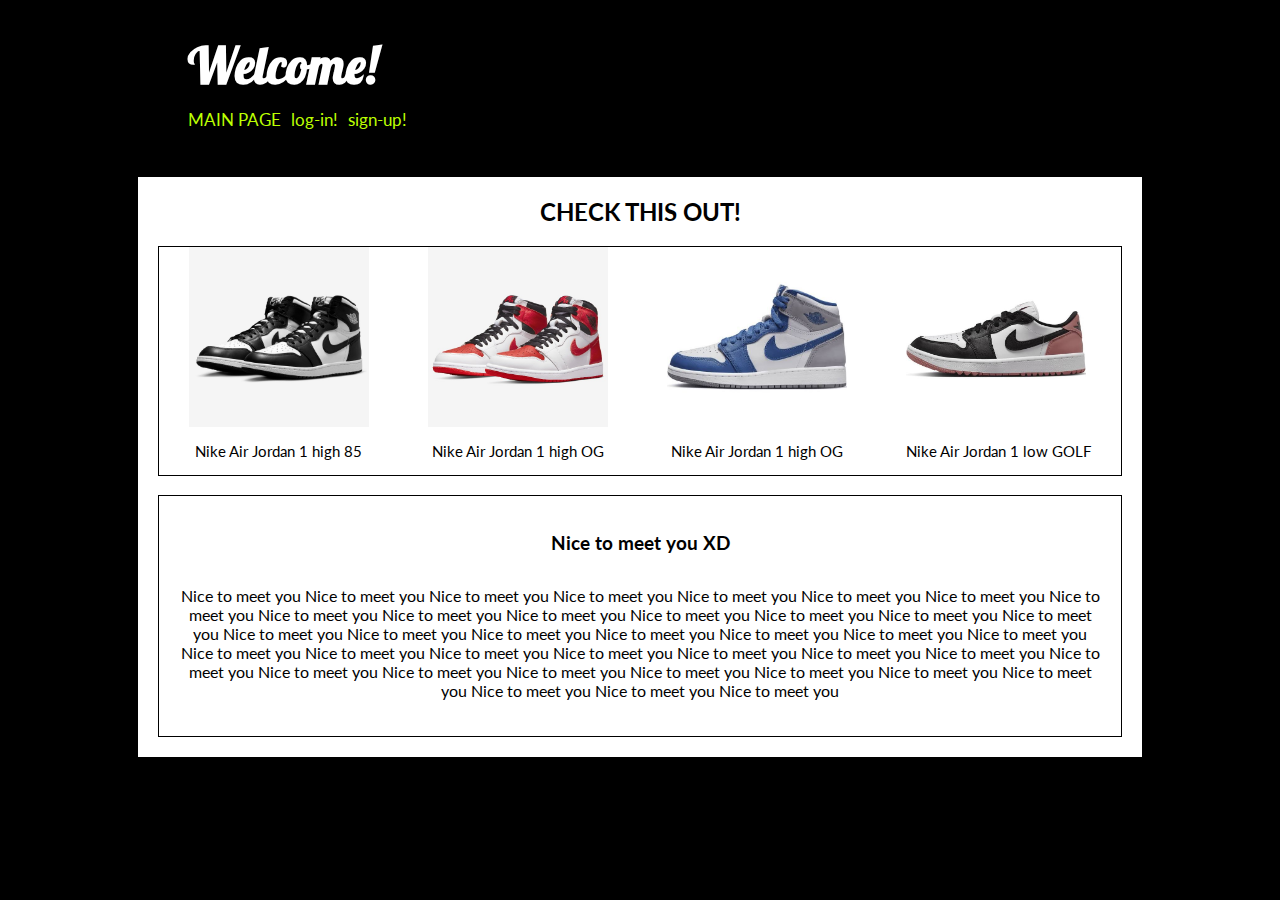
<file: LAB3/index.html>
<!DOCTYPE html>
<html>
    <link rel="stylesheet" type="text/css" href="main.css"/>
    <head>
        <meta charset="utf-8">
        <title>Welcome!</title>

        <link rel="preconnect" href="https://fonts.googleapis.com">
        <link rel="preconnect" href="https://fonts.gstatic.com" crossorigin>
        <link href="https://fonts.googleapis.com/css2?family=Lato:ital@1&family=Lobster&display=swap" rel="stylesheet">
    </head>

    <body>
        <h1 id= "h1">Welcome!</h1>
        <nav id = "nav" class="flexBox1">
            <ul>
                <li class="box"><a href = '#'>MAIN PAGE</a></li>
                <li class="box"><a href = 'login.html'>log-in!</a></li>
                <li class="box"><a href = 'signup.html'>sign-up!</a></li>
            </ul>
        </nav>

        <div class="flexBox2">
            <h2>CHECK THIS OUT!</h2>

            <div class="flexWTS">
                <div class="flexboxes">
                    <img class="image" src="jordan_black.JPG" alt="Nike Air Jordan 1 high 85">
                    <div class="overlay">
                        <p class="onimage">Nike Air Jordan 1 high 85</p>
                    </div>
                    <p>Nike Air Jordan 1 high 85</p>
                </div>

                <div class="flexboxes">
                    <img class="image" src="jordan_red.JPG" alt="Nike Air Jordan 1 high OG Heritage">
                    <div class="overlay">
                        <p class="onimage">Nike Air Jordan 1 high OG</p>
                    </div>
                    <p>Nike Air Jordan 1 high OG</p>
                </div>

                <div class="flexboxes">
                    <img class="image" src="jordan_blue.JPG" alt="Nike Air Jordan 1 high OG">
                    <div class="overlay">
                        <p class="onimage">Nike Air Jordan 1 high OG</p>
                    </div>
                    <p>Nike Air Jordan 1 high OG</p>
                </div>

                <div class="flexboxes">
                    <img class="image" src="jordan_salmon.JPG" alt="Nike Air Jordan 1 low GOLF">
                    <div class="overlay">
                        <p class="onimage">Nike Air Jordan 1 low GOLF</p>
                    </div>
                    <p>Nike Air Jordan 1 low GOLF</p>
                </div>
            </div>

            <div class="flexinfo">
                <p><big><b>Nice to meet you XD</b></big></p>
                <p> Nice to meet you Nice to meet you Nice to meet you Nice to meet you Nice to meet you Nice to meet you Nice to meet you Nice to meet you
                    Nice to meet you Nice to meet you Nice to meet you Nice to meet you Nice to meet you Nice to meet you Nice to meet you Nice to meet you
                    Nice to meet you Nice to meet you Nice to meet you Nice to meet you Nice to meet you Nice to meet you Nice to meet you Nice to meet you 
                    Nice to meet you Nice to meet you Nice to meet you Nice to meet you Nice to meet you Nice to meet you Nice to meet you Nice to meet you 
                    Nice to meet you Nice to meet you Nice to meet you Nice to meet you Nice to meet you Nice to meet you Nice to meet you Nice to meet you 
                </p>
            </div>
        </div>


    </body>
</html>
</file>
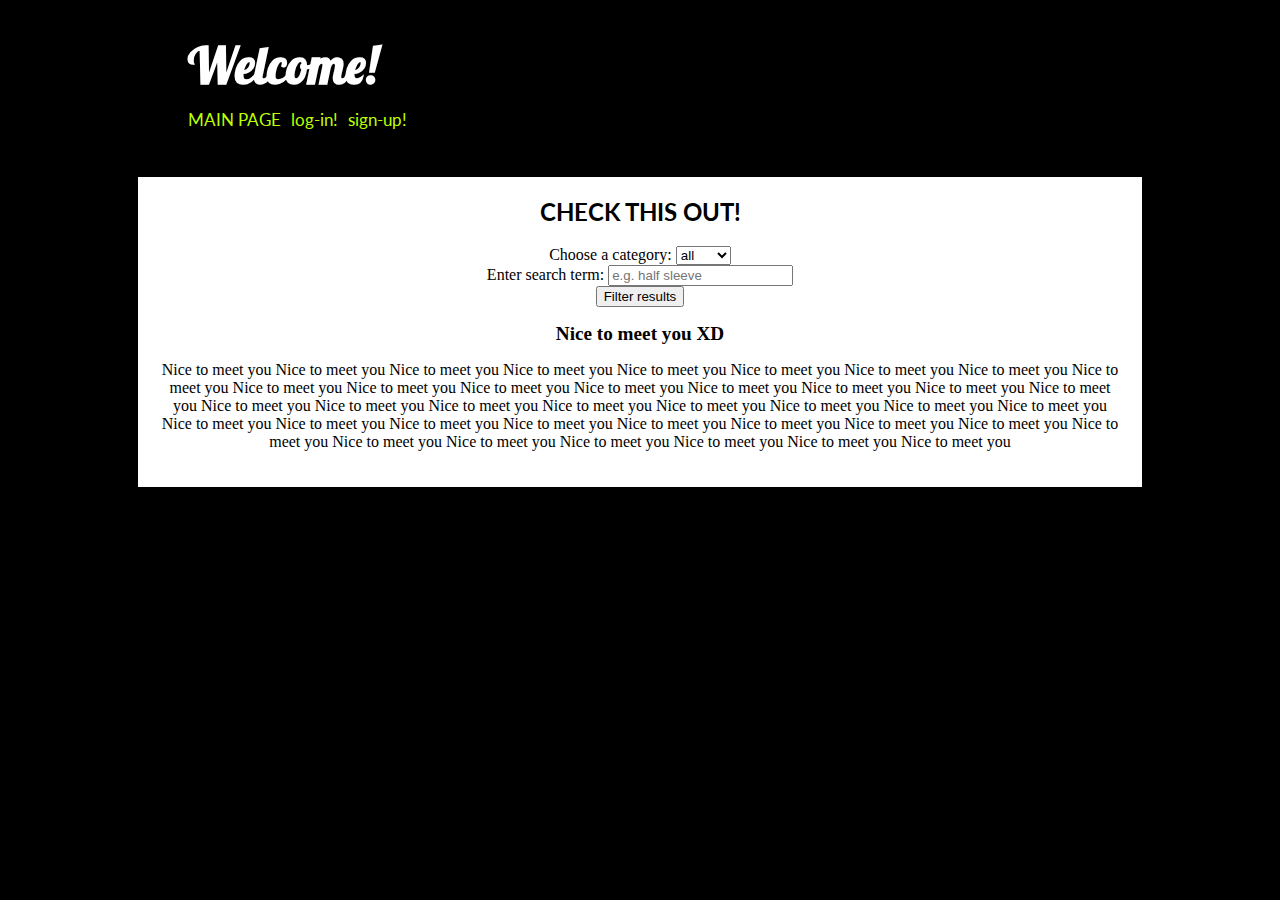
<file: LAB4_<2022148081>/index.html>
<!DOCTYPE html>
    <html lang="en-us">
        <head>
            <meta charset="utf-8">
            <meta name="viewport" content="width=device-width, initial-scale=1.0">
            <title>Welcome!</title>
            <link rel="preconnect" href="https://fonts.googleapis.com">
            <link rel="preconnect" href="https://fonts.gstatic.com" crossorigin>
            <link href="https://fonts.googleapis.com/css2?family=Lato:ital@1&family=Lobster&display=swap" rel="stylesheet">
            <link href="main.css" rel="stylesheet">

            <script>
                let a = 1;

                fetch('product.json')
                .then(response => response.json())
                .then(json => init(json))
                .catch(error => {
                    console.log('Error: ' + error)
                });

                let categorysorted = [];
                let realsorted = [];

                let recentcategory = '';
                let recentsearch = '';

                const category = document.querySelector('#category');
                const search = document.querySelector('#search');
                const button = document.querySelector('#button')
                const main = document.querySelector('#main')

                function setting(sth){ 
                    let type = category.value;
	                let name = '';

                    realsorted = sth;
                    update();
                    
                    searchwithname.addEventListener('click', categoryselect);

                    function categoryselect(ctgr){
                        ctgr.preventDefault();

                        categorysorted = [];
                        realsorted = [];

                        if (category.value === recentcategory && searchterm.value.trim() === recentsearch) {
                            return;
                        } else {
                            recentcategory = category.value;
                            recentsearch = searchterm.value.trim();
                            
                            if (category.value === 'All') {
                                categorysorted = sth;
                                productselect();
                            } else {
                                let lower_type = category.value.toLowerCase();
                                for (let i = 0; i < sth.length; i++) {
                                    if (sth[i].type === lower_type) {
                                        categorysorted.push(product[i]);
                                    }
                                }
                                productselect();
                            }
                        }
                    }
                }

                function productselect(){
                    if (search.value.trim() === ''){
                        realsorted = categorysorted;
                    }
                    else{
                        const lowercasesearch = search.value.trim().toLowerCase();
                        for (let i = 0; i < category_group.length; i++) {
                            if (category_group[i].name.indexOf(lower_term) !== -1) {
                                filter_group.push(category_group[i]);
                            }
                        }
                    }
                    update();
                }

                function update(){
                    while(main.firstChild){
                        main.removeChild(main.firstChild);
                    }

                    if (realsorted.length === 0){
                        const nothing = document.createElement('n');
                        nothing.textContent = 'Sorry, no resultsㅠㅠ)'
                        main.appendChild(nothing);
                    } else{
                        for (const sth of realsorted){
                            fetchimage();
                        }
                    }
                }
                
                function load () {
                    for (let i = (a - 1) * 6; i < a * 6; i++) {
                        if (i >= realsorted.length) {
                            break;
                        }
                        displayproduct(realsorted[i]);
                    }
                    if ((a - 1) * 6 >= realsorted.length) {
                        a = realsorted.length;
                    } else {
                        a = a + 1;
                    }
                }

                function displayproduct(sth) {
                    let url = sth.image;
                    
                    fetch(url)
                    .then(response => response.blob())
                    .then(blob => {
                        show(URL.createObjectURL(blob), sth.name, sth.price, sth.info);
                    })
                    .catch(error => {
                        console.log('Error: ' + error);
                    });
                }

                function show (imageURL, sthname, sthprice, sthinfo) {
                    const div = document.createElement('div');
                    const img = document.createElement('img');
                    
                    div.className = 'item_display';
                    div.id = sthname + '/' + sthprice + '/' + sthinfo;
                    div.addEventListener('click', explain);
                    
                    img.src = imageURL;
                    img.alt = sthname;
                    img.className = 'newitem';
                    
                    main.appendChild(div);
                    div.appendChild(img);
                }
            
                function explain (e) {
                    let targetID = e.target.parentNode.id;
                    let detaillist = targetID.split('/');
        
                    if (targetID.indexOf('explain-') === -1) {
                        e.target.parentNode.id = 'explain-' + targetID;
            
                        const detail = document.createElement('div');
                        detail.className = 'item_detail';
                        let str = '<br>이름: &nbsp;' + detaillist[0] + '<br><br>가격: &nbsp;' + detaillist[1] + ' 원<br><br>설명: &nbsp;' + detaillist[2];
                        detail.innerHTML = str;
                        document.getElementById(e.target.parentNode.id).appendChild(detail);
                    } else {
                        e.target.parentNode.id = targetID.substring(8);
                        let chk = document.getElementById(e.target.parentNode.id);
                        chk.removeChild(chk.childNodes[1]);
                    }
                }
            </script>
        </head>
        
        <body>
              <h1 id="h1">Welcome!</h1>
              <nav id = "nav" class="flexBox1">
                <ul>
                    <li class="box"><a href = '#'>MAIN PAGE</a></li>
                    <li class="box"><a href = 'login.html'>log-in!</a></li>
                    <li class="box"><a href = 'signup.html'>sign-up!</a></li>
                </ul>
            </nav>

            <div class="flexBox2">
                <h2>CHECK THIS OUT!</h2>
            <div>

              <aside>
                <form>
                  <div>
                    <label for="category">Choose a category:</label>
                    <select id="category">
                      <option selected>all</option>
                      <option>top</option>
                      <option>skirt</option>
                      <option>pants</option>
                      <option>dress</option>
                    </select>
                  </div>
                  <div>
                    <label for="searchTerm">Enter search term:</label>
                    <input type="text" id="search" placeholder="e.g. half sleeve">
                  </div>
                  <div>
                    <button>Filter results</button>
                  </div>
                </form>
              </aside>
              <main>
        
              </main>

              <div class="flexinfo">
                <p><big><b>Nice to meet you XD</b></big></p>
                <p> Nice to meet you Nice to meet you Nice to meet you Nice to meet you Nice to meet you Nice to meet you Nice to meet you Nice to meet you
                    Nice to meet you Nice to meet you Nice to meet you Nice to meet you Nice to meet you Nice to meet you Nice to meet you Nice to meet you
                    Nice to meet you Nice to meet you Nice to meet you Nice to meet you Nice to meet you Nice to meet you Nice to meet you Nice to meet you 
                    Nice to meet you Nice to meet you Nice to meet you Nice to meet you Nice to meet you Nice to meet you Nice to meet you Nice to meet you 
                    Nice to meet you Nice to meet you Nice to meet you Nice to meet you Nice to meet you Nice to meet you Nice to meet you Nice to meet you 
                </p>
            </div>
            </div>
        </body>
    </html>
</file>
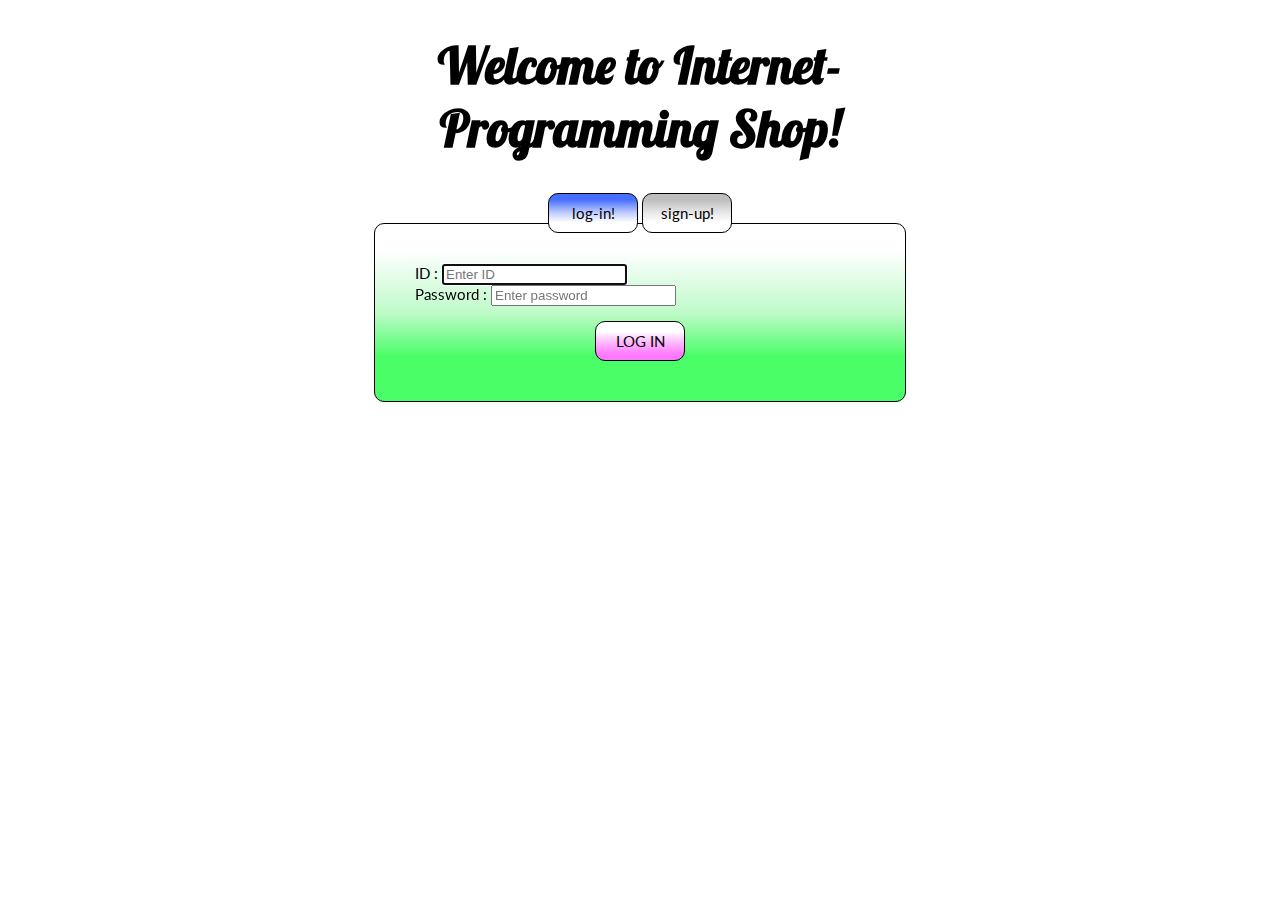
<file: LAB2/login.html>
<!DOCTYPE html>
<html>
    <link rel="stylesheet" type="text/css" href="main.css"/>
    <head>
        <meta charset="utf-8">
        <title>INTERNET-PROGRAMMING SHOP!</title>
        
        <link rel="preconnect" href="https://fonts.googleapis.com">
        <link rel="preconnect" href="https://fonts.gstatic.com" crossorigin>
        <link href="https://fonts.googleapis.com/css2?family=Lato:ital@1&family=Lobster&display=swap" rel="stylesheet">
    </head>

    <body>
        <h1>Welcome to Internet-<br>Programming Shop!</h1>

        <div>
            <button type = "button" id = "button2" onclick="location.href='login.html'">log-in!</button>
            <button type = "button" id = "button1" onclick="location.href='signup.html'">sign-up!</button>
        </div>

        <form>
            <p id ="real" class = "bground">
                <label>ID : 
                    <input name = "id" type = "text" placeholder="Enter ID" autocomplete="on" autofocus/>
                </label><br>

                <label>Password : 
                    <input name = "id" type = "text" placeholder="Enter password" autocomplete="on"/>
                </label><br>

                <button type = "button" id = "button5">LOG IN</button>
            </p>
        </form>
    </body>
</html>
</file>
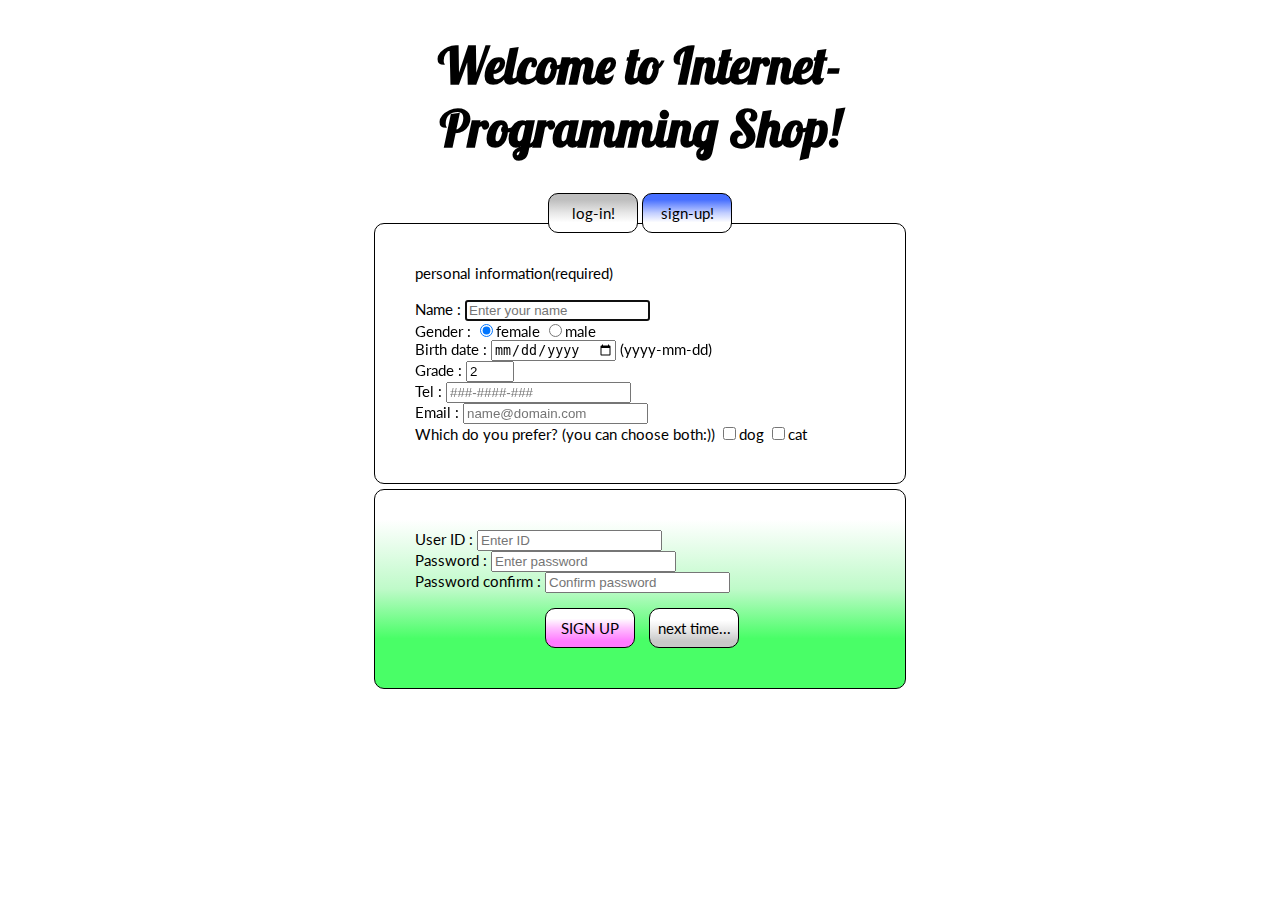
<file: LAB2/signup.html>
<!DOCTYPE html>
<html>
    <link rel="stylesheet" type="text/css" href="main.css"/>
    <head>
        <meta charset="utf-8">
        <title>INTERNET-PROGRAMMING SHOP!</title>
        
        <link rel="preconnect" href="https://fonts.googleapis.com">
        <link rel="preconnect" href="https://fonts.gstatic.com" crossorigin>
        <link href="https://fonts.googleapis.com/css2?family=Lato:ital@1&family=Lobster&display=swap" rel="stylesheet">
    </head>

    <body>
        <h1>Welcome to Internet-<br>Programming Shop!</h1>

        <div>
            <button type = "button" id = "button1" onclick="location.href='login.html'">log-in!</button>
            <button type = "button" id = "button2" onclick="location.href='signup.html'">sign-up!</button>
        </div>

        <form>
            <p id ="align" class = "background">
                    
                personal information(required)<br><br>

                <label>Name : 
                    <input name = "name" type = "name" placeholder="Enter your name" autofocus required/>
                </label><br>

                <label>Gender : 
                    <input name = "gender" type = "radio" value = "female" checked />female
                    <input name = "gender" type = "radio" value = "male" />male
                </label><br>

                <label>Birth date : 
                    <input name = "date" type = "date" />
                </label>(yyyy-mm-dd)<br>

                <label>Grade : 
                    <input name = "grade" type = "number" min = "1" max = "4" step = "1" value = "2" />
                </label><br>

                <label>Tel : 
                    <input name = "tel" type = "tel" placeholder="###-####-###" pattern = "\d{3}\-\d{4}\-\d{4}" required />
                </label><br>

                <label>Email : 
                    <input name = "email" type = "email" placeholder="name@domain.com" autocomplete="on" required />
                </label><br>

                <label>Which do you prefer? (you can choose both:))
                    <input name = "preference" type = "checkbox" value = "1">dog
                    <input name = "preference" type = "checkbox" value = "2">cat
                </label>
            </p>
            <p id="real">
                <label>User ID : 
                    <input name = "id" type = "text" placeholder="Enter ID"/>
                </label><br>

                <label>Password : 
                    <input name = "id" type = "text" placeholder="Enter password"/>
                </label><br>
        
                <label>Password confirm : 
                    <input name = "id" type = "text" placeholder="Confirm password"/>
                </label><br>

                <button type = "button" id = "button3">SIGN UP</button>
                <button type = "button" id = "button4">next time...</button>
            </p>
        </form>
    </body>
</html>
</file>
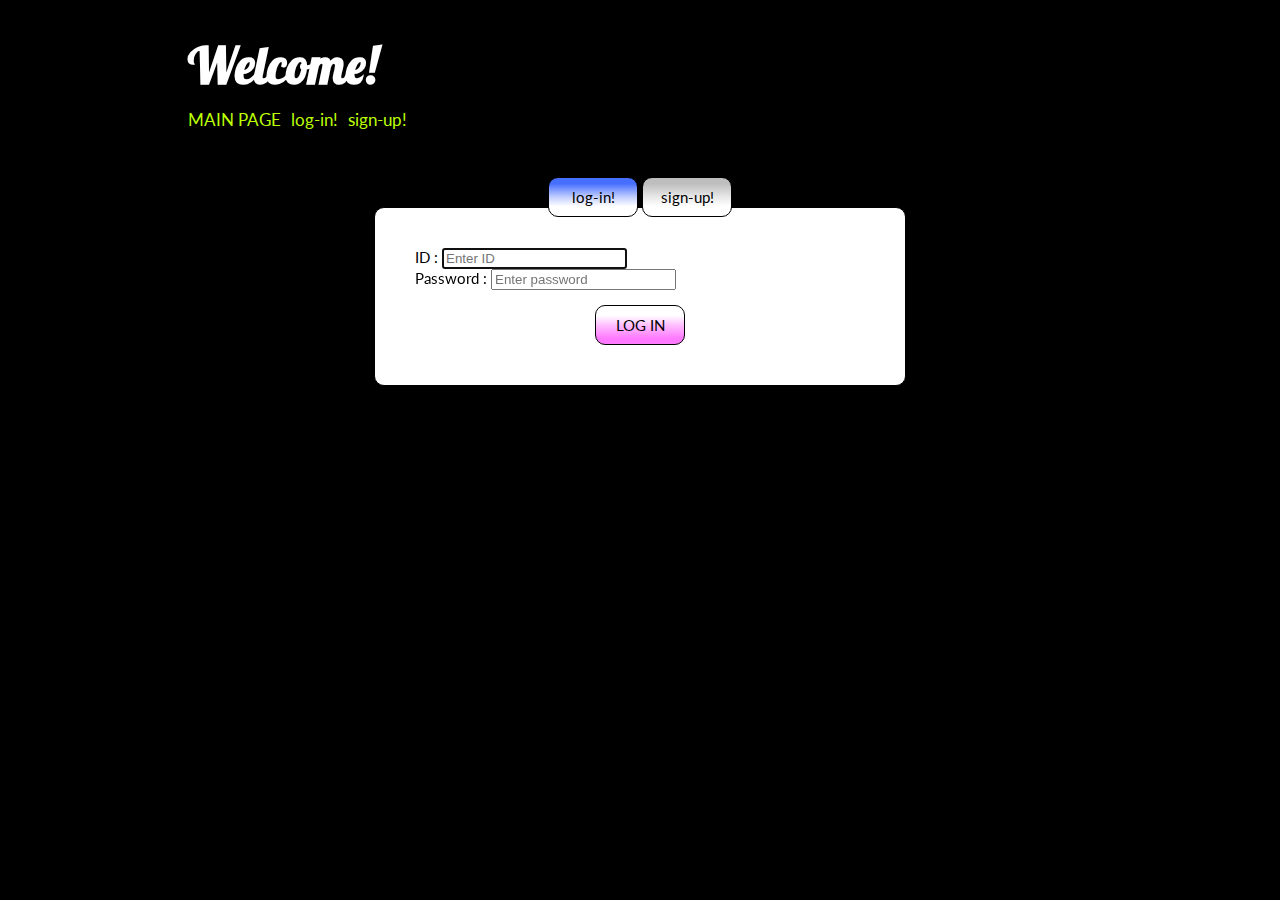
<file: LAB3/login.html>
<!DOCTYPE html>
<html>
    <link rel="stylesheet" type="text/css" href="main.css"/>
    <head>
        <meta charset="utf-8">
        <title>INTERNET-PROGRAMMING SHOP!</title>
        
        <link rel="preconnect" href="https://fonts.googleapis.com">
        <link rel="preconnect" href="https://fonts.gstatic.com" crossorigin>
        <link href="https://fonts.googleapis.com/css2?family=Lato:ital@1&family=Lobster&display=swap" rel="stylesheet">
    </head>

    <body>
        <h1>Welcome!</h1>
        <nav id = "nav" class="flexBox1">
            <ul>
                <li class="box"><a href = 'index.html'>MAIN PAGE</a></li>
                <li class="box"><a href = 'login.html'>log-in!</a></li>
                <li class="box"><a href = 'signup.html'>sign-up!</a></li>
            </ul>
        </nav>

        <div>
            <button type = "button" id = "button2" onclick="location.href='login.html'">log-in!</button>
            <button type = "button" id = "button1" onclick="location.href='signup.html'">sign-up!</button>
        </div>

        <form>
            <p id ="real" class = "bground">
                <label>ID : 
                    <input name = "id" type = "text" placeholder="Enter ID" autocomplete="on" autofocus/>
                </label><br>

                <label>Password : 
                    <input name = "id" type = "text" placeholder="Enter password" autocomplete="on"/>
                </label><br>

                <button type = "button" id = "button5">LOG IN</button>
            </p>
        </form>
    </body>
</html>
</file>
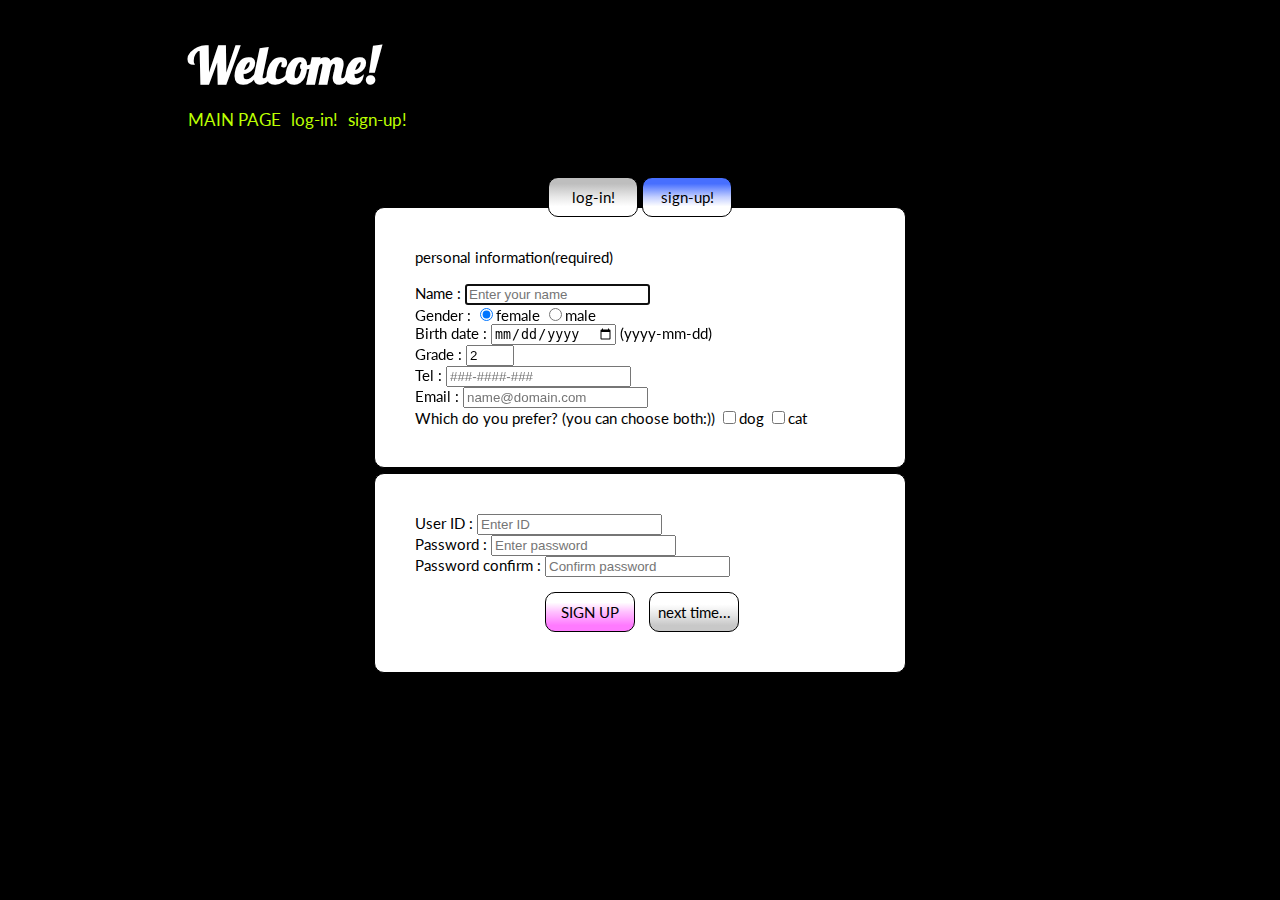
<file: LAB3/signup.html>
<!DOCTYPE html>
<html>
    <link rel="stylesheet" type="text/css" href="main.css"/>
    <head>
        <meta charset="utf-8">
        <title>INTERNET-PROGRAMMING SHOP!</title>
        
        <link rel="preconnect" href="https://fonts.googleapis.com">
        <link rel="preconnect" href="https://fonts.gstatic.com" crossorigin>
        <link href="https://fonts.googleapis.com/css2?family=Lato:ital@1&family=Lobster&display=swap" rel="stylesheet">
    </head>

    <body>
        <h1>Welcome!</h1>
        <nav id = "nav" class="flexBox1">
            <ul>
                <li class="box"><a href = 'index.html'>MAIN PAGE</a></li>
                <li class="box"><a href = 'login.html'>log-in!</a></li>
                <li class="box"><a href = 'signup.html'>sign-up!</a></li>
            </ul>
        </nav>

        <div>
            <button type = "button" id = "button1" onclick="location.href='login.html'">log-in!</button>
            <button type = "button" id = "button2" onclick="location.href='signup.html'">sign-up!</button>
        </div>

        <form>
            <p id ="align" class = "background">
                    
                personal information(required)<br><br>

                <label>Name : 
                    <input name = "name" type = "name" placeholder="Enter your name" autofocus required/>
                </label><br>

                <label>Gender : 
                    <input name = "gender" type = "radio" value = "female" checked />female
                    <input namme = "gender" type = "radio" value = "male" />male
                </label><br>

                <label>Birth date : 
                    <input name = "date" type = "date" />
                </label>(yyyy-mm-dd)<br>

                <label>Grade : 
                    <input name = "grade" type = "number" min = "1" max = "4" step = "1" value = "2" />
                </label><br>

                <label>Tel : 
                    <input name = "tel" type = "tel" placeholder="###-####-###" pattern = "\d{3}\-\d{4}\-\d{4}" required />
                </label><br>

                <label>Email : 
                    <input name = "email" type = "email" placeholder="name@domain.com" autocomplete="on" required />
                </label><br>

                <label>Which do you prefer? (you can choose both:))
                    <input name = "preference" type = "checkbox" value = "1">dog
                    <input name = "preference" type = "checkbox" value = "2">cat
                </label>
            </p>
            <p id="real">
                <label>User ID : 
                    <input name = "id" type = "text" placeholder="Enter ID"/>
                </label><br>

                <label>Password : 
                    <input name = "id" type = "text" placeholder="Enter password"/>
                </label><br>
        
                <label>Password confirm : 
                    <input name = "id" type = "text" placeholder="Confirm password"/>
                </label><br>

                <button type = "button" id = "button3">SIGN UP</button>
                <button type = "button" id = "button4">next time...</button>
            </p>
        </form>
    </body>
</html>
</file>
<file: LAB3/main.css>
@charset "utf-8";

html {
    max-width: 1020px;
    margin: auto;
    background-color: black;
}

body{
    text-align: center;
}

h1{
    font-family: 'Lobster', cursive;
    font-size: 50px;
    text-align: center;
    color: white;
}

#h1{
    animation-name: slidein;
    animation-duration: 2s;
}

@keyframes slidein{
    from {
        margin-left: 100%;
    }
    to {
        left: 100%;
    }
}

#button1 {
    border: 1.5px solid black;
    background: linear-gradient(to bottom, rgb(190, 190, 190) 15%, rgb(232, 232, 232) 50%, white 75%);
    color: black;
    text-align: center;
    width: 90px;
    height: 40px;
    border-radius: 10px;
    font-family: 'Lato', sans-serif;
    font-size: 15px;
}

#button2 {
    border: 1.5px solid black;
    background: linear-gradient(to bottom, rgb(71, 111, 255) 15%, rgb(194, 206, 255) 50%, white 75%);
    color: black;
    text-align: center;
    width: 90px;
    height: 40px;
    border-radius: 10px;
    font-family: 'Lato', sans-serif;
    font-size: 15px;
}

#align {
    border: 1.5px solid black;
    background-color: white;
    text-align: left;
    padding: 40px;
    margin-top: -10px;
    margin-left: auto;
    margin-right: auto;
    width: 450px;
    border-radius: 10px;
    font-family: 'Lato', sans-serif;
    font-size: 15px;
}

#real {
    border: 1.5px solid black;
    text-align: left;
    padding: 40px;
    width: 450px;
    border-radius: 10px;
    margin-top: -10px;
    margin-left: auto;
    margin-right: auto;
    background-color: white;
    font-family: 'Lato', sans-serif;
    font-size: 15px;
}

#button3 {
    border: 1.5px solid black;
    background: linear-gradient(to top, rgb(255, 122, 255) 15%,rgb(255, 192, 255) 50%, white 75%);
    color: black;
    text-align: center;
    width: 90px;
    height: 40px;
    border-radius: 10px;
    margin-left: 130px;
    margin-top: 15px;
    font-family: 'Lato', sans-serif;
    font-size: 15px;
}

#button4 {
    border: 1.5px solid black;
    background: linear-gradient(to top, rgb(200, 200, 200) 15%, rgb(228, 228, 228) 40%, white 70%);
    color: black;
    text-align: center;
    width: 90px;
    height: 40px;
    border-radius: 10px;
    margin-left: 10px;
    margin-top: 15px;
    font-family: 'Lato', sans-serif;
    font-size: 15px;
}

#button5 {
    border: 1.5px solid black;
    background: linear-gradient(to top, rgb(255, 122, 255) 15%,rgb(255, 192, 255) 50%, white 75%);
    color: black;
    color: black;
    text-align: center;
    width: 90px;
    height: 40px;
    border-radius: 10px;
    margin-left: 180px;
    margin-top: 15px;
    font-family: 'Lato', sans-serif;
    font-size: 15px;
}

img{
    width: 180px;
    height: 180px;
}

h2{
    font-family: 'Lato', sans-serif;
    font-weight: 1200;
}

@media (min-width: 801px) {
    h1 {
        text-align: left;
        margin-left: 5%;
    }

    .flexBox1 {
        font-family: 'Lato', sans-serif;
        display: flex;
        flex-direction: row;
        flex-wrap: nowrap;
        justify-content: flex-start;
    }

    .flexBox2{
        display: flex;
        flex-direction: column;
        flex-wrap: nowrap;
        justify-content: flex-start;
        background-color: white;
        padding-right: 2%;
        padding-left: 2%;
        padding-bottom: 2%;
    }

    .flexWTS{
        display: flex;
        border: 1px solid black;
        margin-bottom: 2%;
        flex-direction: row;
        flex-wrap: nowrap;
        justify-content: space-around;
    }

    .flexboxes{
        display: flex;
        flex-direction: column;
        position: relative;
    }

    .flexboxes p{
        font-family: 'Lato', sans-serif;
        font-size: 15px;
    }

    .image{
        display: block;
        transition: 2s;
    }

    .overlay{
        position: absolute;
        top: 0;
        bottom: 0;
        left: 0;
        right: 0;
        height: 100%;
        width: 100%;
        transition: .5s ease;
        opacity: 0;
    }

    .onimage{
        color: deeppink;
        position: absolute;
        top: 30%;
        left: 48%;
        -webkit-transform: translate(-50%, -50%);
        -ms-transform: translate(-50%, -50%);
        text-align: center;
    }

    .flexboxes:hover  .overlay{
        opacity: 1;
    }

    .flexboxes:hover  .image{
        -ms-transform: scale(1.2);
        -webkit-transform: scale(1.2);
        transform: scale(1.2);
    }

    .flexinfo{
        display: flex;
        flex-direction: column;
        border: 1px solid black;
        padding: 2%;
    }

    .flexinfo p{
        font-family: 'Lato', sans-serif;
    }

    #nav>ul {
        display: block;
        float: right;
        font-size: 17px;
        margin-top: -70px;
        margin-right: 3%;
    }
    #nav>ul li{
        list-style: none;
        float: left;
        padding-left: 10px;
        padding-top: 20px;
        line-height: 80px;
    }
    #nav>ul li a{
        text-decoration: none;
        color: rgb(188, 255, 2);
    }
}

@media (max-width: 800px) {
    h1{
        font-size: 40px;
        text-align: left;
        margin-left: 5%;
    }

    .flexBox1 {
        font-family: 'Lato', sans-serif;
        display: flex;
        flex-direction: row;
        flex-wrap: nowrap;
        justify-content: flex-start;
    }

    .flexBox2{
        display: flex;
        flex-direction: column;
        flex-wrap: nowrap;
        justify-content: flex-start;
        background-color: white;
        padding-right: 2%;
        padding-left: 2%;
        padding-bottom: 2%;
    }

    .flexWTS{
        display: flex;
        border: 1px solid black;
        margin-bottom: 2%;
        flex-direction: row;
        flex-wrap: wrap;
        justify-content: space-around;
    }

    .flexboxes{
        display: flex;
        flex-direction: column;
        position: relative;
    }

    .flexboxes p{
        font-family: 'Lato', sans-serif;
        font-size: 14px;
    }

    .image{
        display: block;
        transition: 2s;
    }

    .overlay{
        position: absolute;
        top: 0;
        bottom: 0;
        left: 0;
        right: 0;
        height: 100%;
        width: 100%;
        transition: .5s ease;
        opacity: 0;
    }

    .onimage{
        color: deeppink;
        position: absolute;
        top: 30%;
        left: 48%;
        -webkit-transform: translate(-50%, -50%);
        -ms-transform: translate(-50%, -50%);
        text-align: center;
    }

    .flexboxes:hover  .overlay{
        opacity: 1;
    }

    .flexboxes:hover  .image{
        -ms-transform: scale(1.2);
        -webkit-transform: scale(1.2);
        transform: scale(1.2);
    }

    .flexinfo{
        display: flex;
        flex-direction: column;
        border: 1px solid black;
        padding: 2%;
    }

    .flexinfo p{
        font-family: 'Lato', sans-serif;
    }

    #nav>ul {
        display: block;
        float: right;
        font-size: 13px;
        margin-top: -40px;
        margin-right: 3%;
    }
    #nav>ul li{
        list-style: none;
        float: left;
        padding-top: 20px;
    }
    #nav>ul li a{
        text-decoration: none;
        color: rgb(188, 255, 2);
        margin-right: 10px;
    }
}

@media (max-width: 480px) {
    h1{
        font-family: 'Lobster', cursive;
        font-size: 20px;
    }

    .flexBox1 {
        font-family: 'Lato', sans-serif;
        display: flex;
        flex-direction: row;
        flex-wrap: nowrap;
        justify-content: flex-start;
    }

    .flexBox2{
        display: flex;
        flex-direction: column;
        flex-wrap: nowrap;
        justify-content: flex-start;
        background-color: white;
        padding-right: 2%;
        padding-left: 2%;
        padding-bottom: 2%;
    }

    .flexWTS{
        display: flex;
        border: 1px solid black;
        margin-bottom: 2%;
        padding: 2%;
        flex-direction: row;
        flex-wrap: wrap;
        justify-content: space-around;
    }

    .flexboxes{
        display: flex;
        flex-direction: column;
    }

    .flexboxes p{
        font-family: 'Lato', sans-serif;
        font-size: 14px;
    }

    .image{
        display: block;
        transition: 2s;
    }

    .overlay{
        position: absolute;
        top: 0;
        bottom: 0;
        left: 0;
        right: 0;
        height: 100%;
        width: 100%;
        transition: .5s ease;
        opacity: 0;
    }

    .onimage{
        color: deeppink;
        position: absolute;
        top: 30%;
        left: 48%;
        -webkit-transform: translate(-50%, -50%);
        -ms-transform: translate(-50%, -50%);
        text-align: center;
    }

    .flexboxes:hover  .overlay{
        opacity: 1;
    }

    .flexboxes:hover  .image{
        -ms-transform: scale(1.2);
        -webkit-transform: scale(1.2);
        transform: scale(1.2);
    }

    .flexinfo{
        display: flex;
        flex-direction: column;
        border: 1px solid black;
        padding: 2%;
    }

    .flexinfo p{
        font-family: 'Lato', sans-serif;
    }

    #nav>ul {
        display: block;
        float: right;
        font-size: 9px;
        margin-top: -30px;
    }
    #nav>ul li{
        list-style: none;
        float: left;
        padding-top: 20px;
    }
    #nav>ul li a{
        text-decoration: none;
        color: rgb(188, 255, 2);
        margin-right: 10px;
    }
}
</file>
<file: LAB4_<2022148081>/main.css>
@charset "utf-8";

html {
    max-width: 1020px;
    margin: auto;
    background-color: black;
}

body{
    text-align: center;
}

h1{
    font-family: 'Lobster', cursive;
    font-size: 50px;
    text-align: center;
    color: white;
}

#h1{
    animation-name: slidein;
    animation-duration: 2s;
}

@keyframes slidein{
    from {
        margin-left: 100%;
    }
    to {
        left: 100%;
    }
}

#button1 {
    border: 1.5px solid black;
    background: linear-gradient(to bottom, rgb(190, 190, 190) 15%, rgb(232, 232, 232) 50%, white 75%);
    color: black;
    text-align: center;
    width: 90px;
    height: 40px;
    border-radius: 10px;
    font-family: 'Lato', sans-serif;
    font-size: 15px;
}

#button2 {
    border: 1.5px solid black;
    background: linear-gradient(to bottom, rgb(71, 111, 255) 15%, rgb(194, 206, 255) 50%, white 75%);
    color: black;
    text-align: center;
    width: 90px;
    height: 40px;
    border-radius: 10px;
    font-family: 'Lato', sans-serif;
    font-size: 15px;
}

#align {
    border: 1.5px solid black;
    background-color: white;
    text-align: left;
    padding: 40px;
    margin-top: -10px;
    margin-left: auto;
    margin-right: auto;
    width: 450px;
    border-radius: 10px;
    font-family: 'Lato', sans-serif;
    font-size: 15px;
}

#real {
    border: 1.5px solid black;
    text-align: left;
    padding: 40px;
    width: 450px;
    border-radius: 10px;
    margin-top: -10px;
    margin-left: auto;
    margin-right: auto;
    background-color: white;
    font-family: 'Lato', sans-serif;
    font-size: 15px;
}

#button3 {
    border: 1.5px solid black;
    background: linear-gradient(to top, rgb(255, 122, 255) 15%,rgb(255, 192, 255) 50%, white 75%);
    color: black;
    text-align: center;
    width: 90px;
    height: 40px;
    border-radius: 10px;
    margin-left: 130px;
    margin-top: 15px;
    font-family: 'Lato', sans-serif;
    font-size: 15px;
}

#button4 {
    border: 1.5px solid black;
    background: linear-gradient(to top, rgb(200, 200, 200) 15%, rgb(228, 228, 228) 40%, white 70%);
    color: black;
    text-align: center;
    width: 90px;
    height: 40px;
    border-radius: 10px;
    margin-left: 10px;
    margin-top: 15px;
    font-family: 'Lato', sans-serif;
    font-size: 15px;
}

#button5 {
    border: 1.5px solid black;
    background: linear-gradient(to top, rgb(255, 122, 255) 15%,rgb(255, 192, 255) 50%, white 75%);
    color: black;
    color: black;
    text-align: center;
    width: 90px;
    height: 40px;
    border-radius: 10px;
    margin-left: 180px;
    margin-top: 15px;
    font-family: 'Lato', sans-serif;
    font-size: 15px;
}

img{
    width: 180px;
    height: 180px;
}

h2{
    font-family: 'Lato', sans-serif;
    font-weight: 1200;
}

h1 {
    text-align: left;
    margin-left: 5%;
}

.flexBox1 {
    font-family: 'Lato', sans-serif;
    display: flex;
    flex-direction: row;
    flex-wrap: nowrap;
    justify-content: flex-start;
}

.flexBox2{
    display: flex;
    flex-direction: column;
    flex-wrap: nowrap;
    justify-content: flex-start;
    background-color: white;
    padding-right: 2%;
    padding-left: 2%;
    padding-bottom: 2%;
}

main{
    display: flex;
    flex-flow: row wrap;
    justify-content: space-around;
}

section{
    width: 45%;
    margin: 5px;
    background-color: black;
    position: relative;
    height: 215px;
}    

section img {
    width: 100%;
    display: block;
    position: absolute;
    bottom: 0px;
}
      
section p {
    color: yellow;
    background: black;
    width: 50px;
    height: 50px;
    line-height: 50px;
    text-align: center;
    border-radius: 50%;
    box-shadow: 2px 2px 1px yellow;
    position: absolute;
    right: 10px;
    bottom: -6px;
    z-index: 2000;
}

.top {
    background: black;
    background-size: 24px 24px;
}
.skirt {
    background: black;
    background-size: 24px 24px;
    }
.pants {
    background: black;
    background-size: 24px 24px;
}
.dress {
    background: black;
    background-size: 24px 24px;
}

#nav>ul {
    display: block;
    float: right;
    font-size: 17px;
    margin-top: -70px;
    margin-right: 3%;
}
#nav>ul li{
    list-style: none;
    float: left;
    padding-left: 10px;
    padding-top: 20px;
    line-height: 80px;
}
#nav>ul li a{
    text-decoration: none;
    color: rgb(188, 255, 2);
}
</file>
<file: LAB2/main.css>
@charset "utf-8";

body {
    background-color: white;
    text-align: center;
    font-family: 'Lato', sans-serif;
}

h1{
    font-family: 'Lobster', cursive;
    font-size: 50px;
}

#button1 {
    border: 1.5px solid black;
    background: linear-gradient(to bottom, rgb(190, 190, 190) 15%, rgb(232, 232, 232) 50%, white 75%);
    color: black;
    text-align: center;
    width: 90px;
    height: 40px;
    border-radius: 10px;
    font-family: 'Lato', sans-serif;
    font-size: 15px;
}

#button2 {
    border: 1.5px solid black;
    background: linear-gradient(to bottom, rgb(71, 111, 255) 15%, rgb(194, 206, 255) 50%, white 75%);
    color: black;
    text-align: center;
    width: 90px;
    height: 40px;
    border-radius: 10px;
    font-family: 'Lato', sans-serif;
    font-size: 15px;
}

#align {
    border: 1.5px solid black;
    text-align: left;
    padding: 40px;
    margin-top: -10px;
    margin-left: auto;
    margin-right: auto;
    width: 450px;
    border-radius: 10px;
    font-family: 'Lato', sans-serif;
    font-size: 15px;
}

#real {
    border: 1.5px solid black;
    text-align: left;
    padding: 40px;
    width: 450px;
    border-radius: 10px;
    margin-top: -10px;
    margin-left: auto;
    margin-right: auto;
    background: linear-gradient(to bottom, rgb(255, 255, 255) 15%, rgb(191, 250, 201) 50%, rgb(73, 254, 103) 75%);
    font-family: 'Lato', sans-serif;
    font-size: 15px;
}

#button3 {
    border: 1.5px solid black;
    background: linear-gradient(to top, rgb(255, 122, 255) 15%,rgb(255, 192, 255) 50%, white 75%);
    color: black;
    text-align: center;
    width: 90px;
    height: 40px;
    border-radius: 10px;
    margin-left: 130px;
    margin-top: 15px;
    font-family: 'Lato', sans-serif;
    font-size: 15px;
}

#button4 {
    border: 1.5px solid black;
    background: linear-gradient(to top, rgb(200, 200, 200) 15%, rgb(228, 228, 228) 40%, white 70%);
    color: black;
    text-align: center;
    width: 90px;
    height: 40px;
    border-radius: 10px;
    margin-left: 10px;
    margin-top: 15px;
    font-family: 'Lato', sans-serif;
    font-size: 15px;
}

#button5 {
    border: 1.5px solid black;
    background: linear-gradient(to top, rgb(255, 122, 255) 15%,rgb(255, 192, 255) 50%, white 75%);
    color: black;
    color: black;
    text-align: center;
    width: 90px;
    height: 40px;
    border-radius: 10px;
    margin-left: 180px;
    margin-top: 15px;
    font-family: 'Lato', sans-serif;
    font-size: 15px;
}
</file>
